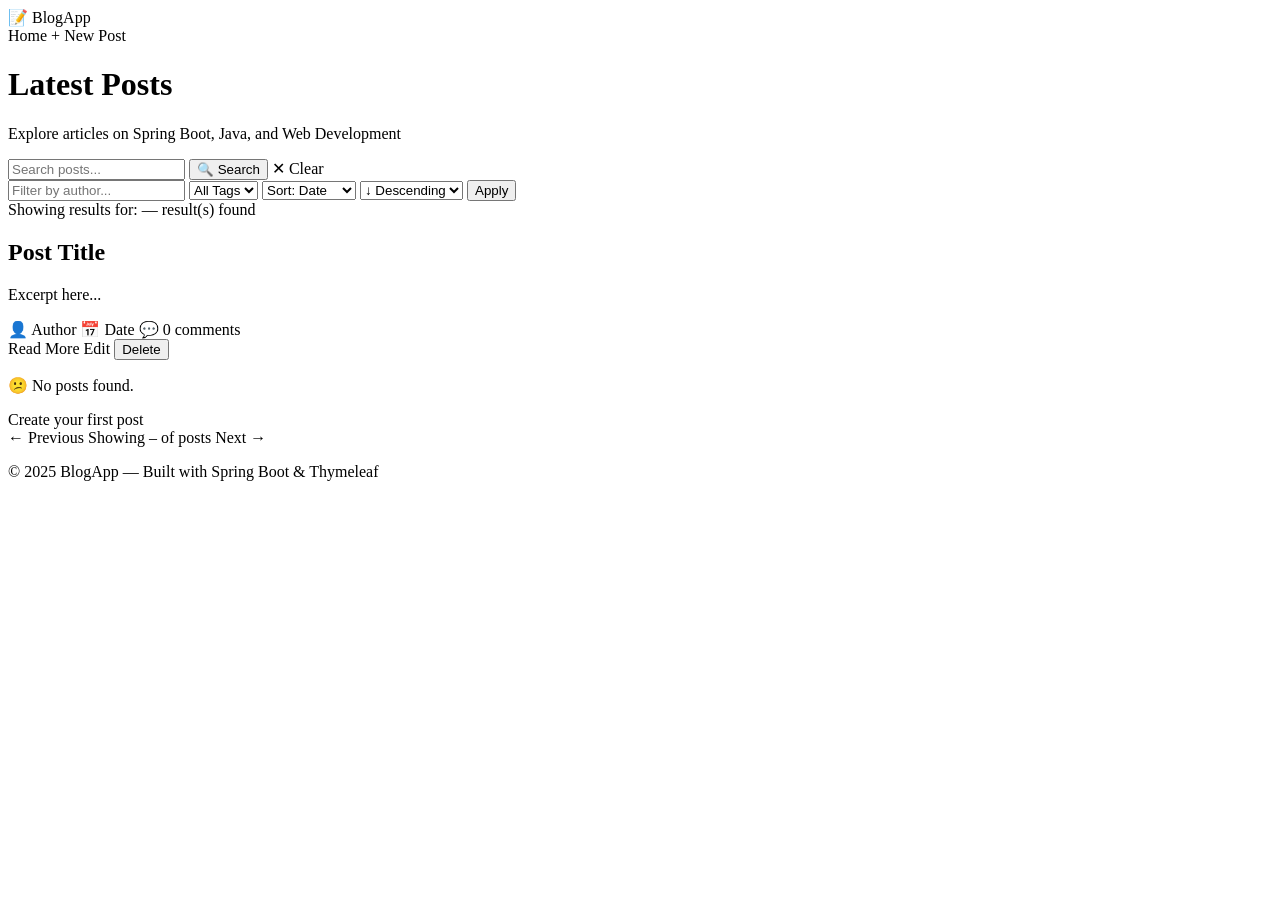
<file: blog-app/src/main/resources/templates/posts/index.html>
<!DOCTYPE html>
<html lang="en" xmlns:th="http://www.thymeleaf.org">
<head>
    <meta charset="UTF-8"/>
    <meta name="viewport" content="width=device-width, initial-scale=1.0"/>
    <title>Blog — All Posts</title>
    <link rel="stylesheet" th:href="@{/css/style.css}"/>
</head>
<body>

<!-- NAVBAR -->
<nav class="navbar">
    <div class="container nav-inner">
        <a class="brand" th:href="@{/}">📝 BlogApp</a>
        <div class="nav-links">
            <a th:href="@{/}">Home</a>
            <a th:if="${!readOnly}" th:href="@{/posts/new}" class="btn btn-primary btn-sm">+ New Post</a>
        </div>
    </div>
</nav>

<main class="container main-content">

    <!-- FLASH MESSAGES -->
    <div th:if="${successMessage}" class="alert alert-success" th:text="${successMessage}"></div>

    <!-- PAGE HEADER -->
    <div class="page-header">
        <h1>Latest Posts</h1>
        <p class="subtitle">Explore articles on Spring Boot, Java, and Web Development</p>
    </div>

    <!-- SEARCH + FILTER TOOLBAR -->
    <div class="toolbar card">
        <!-- Search -->
        <form th:action="@{/}" method="get" class="search-form">
            <input type="text" name="search" placeholder="Search posts..."
                   th:value="${search}" class="input-field"/>
            <input type="hidden" name="limit" th:value="${limit}"/>
            <button type="submit" class="btn btn-primary">🔍 Search</button>
            <a th:href="@{/}" class="btn btn-outline" th:if="${search != null}">✕ Clear</a>
        </form>

        <!-- Filters + Sort -->
        <form th:action="@{/}" method="get" class="filter-form">
            <input type="hidden" name="limit" th:value="${limit}"/>
            <input type="hidden" name="start" value="1"/>

            <input type="text"   name="author"    placeholder="Filter by author..."
                   th:value="${author}"  class="input-field input-sm"/>

            <select name="tagId" class="input-field input-sm">
                <option value="">All Tags</option>
                <option th:each="tag : ${tags}"
                        th:value="${tag.id}"
                        th:text="${tag.name}"
                        th:selected="${tagId == tag.id}"></option>
            </select>

            <select name="sortField" class="input-field input-sm">
                <option value="publishedAt" th:selected="${sortField == 'publishedAt'}">Sort: Date</option>
                <option value="title"       th:selected="${sortField == 'title'}">Sort: Title</option>
                <option value="author"      th:selected="${sortField == 'author'}">Sort: Author</option>
            </select>

            <select name="order" class="input-field input-sm">
                <option value="desc" th:selected="${order == 'desc'}">↓ Descending</option>
                <option value="asc"  th:selected="${order == 'asc'}">↑ Ascending</option>
            </select>

            <button type="submit" class="btn btn-outline">Apply</button>
        </form>
    </div>

    <!-- ACTIVE SEARCH INFO -->
    <div th:if="${search != null and !#strings.isEmpty(search)}" class="search-info">
        Showing results for: <strong th:text="${search}"></strong>
        — <span th:text="${posts.totalElements}"></span> result(s) found
    </div>

    <!-- POST LIST -->
    <div th:if="${posts.content.size() > 0}">
        <div th:each="post : ${posts.content}" class="post-card card">
            <div class="post-card-body">
                <div class="post-meta-top">
                    <span class="tag-badge" th:each="tag : ${post.tags}" th:text="${tag.name}"></span>
                </div>

                <h2 class="post-title">
                    <a th:href="@{/posts/{id}(id=${post.id})}" th:text="${post.title}">Post Title</a>
                </h2>

                <p class="post-excerpt" th:text="${post.excerpt}">Excerpt here...</p>

                <div class="post-meta-bottom">
                    <span class="meta-item">👤 <span th:text="${post.author}">Author</span></span>
                    <span class="meta-item">📅 <span th:text="${#temporals.format(post.publishedAt, 'MMM dd, yyyy')}">Date</span></span>
                    <span class="meta-item">💬 <span th:text="${post.comments.size()}">0</span> comments</span>
                </div>
            </div>

            <div class="post-card-actions">
                <a th:href="@{/posts/{id}(id=${post.id})}"           class="btn btn-primary btn-sm">Read More</a>
                <a th:if="${!readOnly}" th:href="@{/posts/{id}/edit(id=${post.id})}" class="btn btn-outline btn-sm">Edit</a>
                <form th:if="${!readOnly}" th:action="@{/posts/{id}/delete(id=${post.id})}" method="post" style="display:inline;"
                      onsubmit="return confirm('Delete this post?')">
                    <button type="submit" class="btn btn-danger btn-sm">Delete</button>
                </form>
            </div>
        </div>
    </div>

    <!-- EMPTY STATE -->
    <div th:if="${posts.content.size() == 0}" class="empty-state card">
        <p>😕 No posts found.</p>
        <a th:if="${!readOnly}" th:href="@{/posts/new}" class="btn btn-primary">Create your first post</a>
    </div>

    <!-- PAGINATION -->
    <!-- page 1: /?start=1&limit=10  |  page 2: /?start=11&limit=10 -->
    <div class="pagination" th:if="${posts.totalElements > limit}">
        <a th:if="${hasPrev}"
           th:href="@{/(start=${prevStart}, limit=${limit}, sortField=${sortField}, order=${order}, search=${search}, author=${author}, tagId=${tagId})}"
           class="btn btn-outline">← Previous</a>

        <span class="page-info">
            Showing <strong th:text="${currentStart}"></strong>–<strong th:text="${currentStart + posts.numberOfElements - 1}"></strong>
            of <strong th:text="${posts.totalElements}"></strong> posts
        </span>

        <a th:if="${hasNext}"
           th:href="@{/(start=${nextStart}, limit=${limit}, sortField=${sortField}, order=${order}, search=${search}, author=${author}, tagId=${tagId})}"
           class="btn btn-outline">Next →</a>
    </div>

</main>

<!-- FOOTER -->
<footer class="footer">
    <div class="container">
        <p>&copy; 2025 BlogApp — Built with Spring Boot &amp; Thymeleaf</p>
    </div>
</footer>

</body>
</html>
</file>
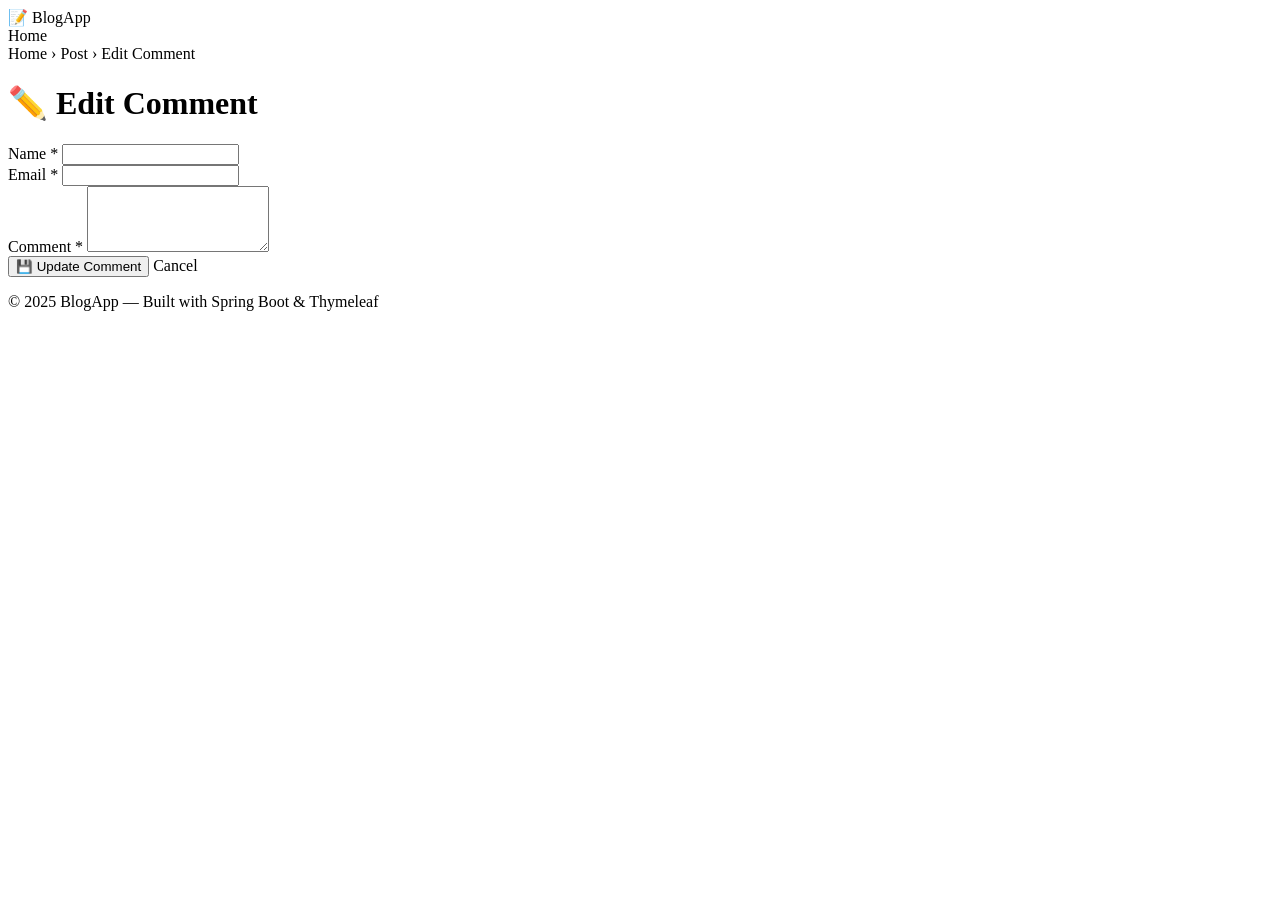
<file: blog-app/src/main/resources/templates/comments/edit.html>
<!DOCTYPE html>
<html lang="en" xmlns:th="http://www.thymeleaf.org">
<head>
    <meta charset="UTF-8"/>
    <meta name="viewport" content="width=device-width, initial-scale=1.0"/>
    <title>Edit Comment — BlogApp</title>
    <link rel="stylesheet" th:href="@{/css/style.css}"/>
</head>
<body>

<nav class="navbar">
    <div class="container nav-inner">
        <a class="brand" th:href="@{/}">📝 BlogApp</a>
        <div class="nav-links">
            <a th:href="@{/}">Home</a>
        </div>
    </div>
</nav>

<main class="container main-content">
    <div class="breadcrumb">
        <a th:href="@{/}">Home</a> &rsaquo;
        <a th:href="@{/posts/{id}(id=${postId})}">Post</a> &rsaquo;
        Edit Comment
    </div>

    <div class="form-page card">
        <h1>✏️ Edit Comment</h1>

            <form th:action="@{/posts/{pid}/comments/{cid}/update(pid=${postId}, cid=${commentForm.id})}"
              method="post"
                  th:object="${commentForm}">

            <div class="form-group">
                <label>Name *</label>
                <input type="text" th:field="*{name}" class="input-field"/>
                <span th:if="${#fields.hasErrors('name')}" th:errors="*{name}" class="field-error"></span>
            </div>

            <div class="form-group">
                <label>Email *</label>
                <input type="email" th:field="*{email}" class="input-field"/>
                <span th:if="${#fields.hasErrors('email')}" th:errors="*{email}" class="field-error"></span>
            </div>

            <div class="form-group">
                <label>Comment *</label>
                <textarea th:field="*{comment}" class="input-field textarea" rows="4"></textarea>
                <span th:if="${#fields.hasErrors('comment')}" th:errors="*{comment}" class="field-error"></span>
            </div>

            <div class="form-actions">
                <button type="submit" class="btn btn-primary">💾 Update Comment</button>
                <a th:href="@{/posts/{id}(id=${postId})}" class="btn btn-outline">Cancel</a>
            </div>
        </form>
    </div>
</main>

<footer class="footer">
    <div class="container">
        <p>&copy; 2025 BlogApp — Built with Spring Boot &amp; Thymeleaf</p>
    </div>
</footer>
</body>
</html>
</file>
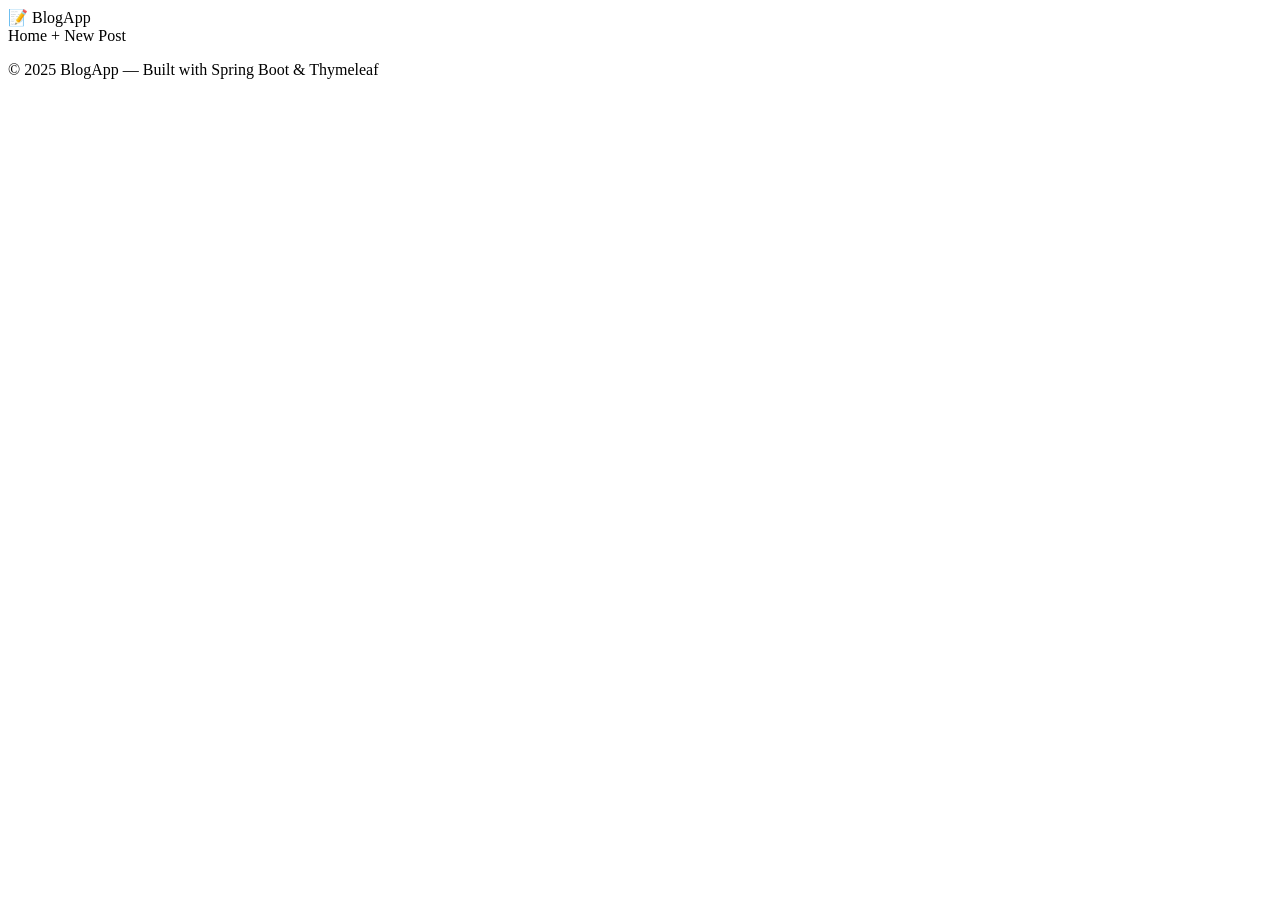
<file: blog-app/src/main/resources/templates/layouts/base.html>
<!DOCTYPE html>
<html lang="en" xmlns:th="http://www.thymeleaf.org">
<head>
    <meta charset="UTF-8"/>
    <meta name="viewport" content="width=device-width, initial-scale=1.0"/>
    <title th:text="${pageTitle} ?: 'Blog App'">Blog App</title>
    <link rel="stylesheet" th:href="@{/css/style.css}"/>
</head>
<body>

<!-- NAVBAR -->
<nav class="navbar">
    <div class="container nav-inner">
        <a class="brand" th:href="@{/}">📝 BlogApp</a>
        <div class="nav-links">
            <a th:href="@{/}">Home</a>
            <a th:href="@{/posts/new}" class="btn btn-primary btn-sm">+ New Post</a>
        </div>
    </div>
</nav>

<!-- FLASH MESSAGES -->
<div class="container" style="margin-top:1rem;">
    <div th:if="${successMessage}" class="alert alert-success" th:text="${successMessage}"></div>
    <div th:if="${errorMessage}"   class="alert alert-danger"  th:text="${errorMessage}"></div>
</div>

<!-- PAGE CONTENT -->
<main class="container main-content">
    <th:block th:fragment="content"></th:block>
</main>

<!-- FOOTER -->
<footer class="footer">
    <div class="container">
        <p>&copy; 2025 BlogApp — Built with Spring Boot &amp; Thymeleaf</p>
    </div>
</footer>

</body>
</html>
</file>
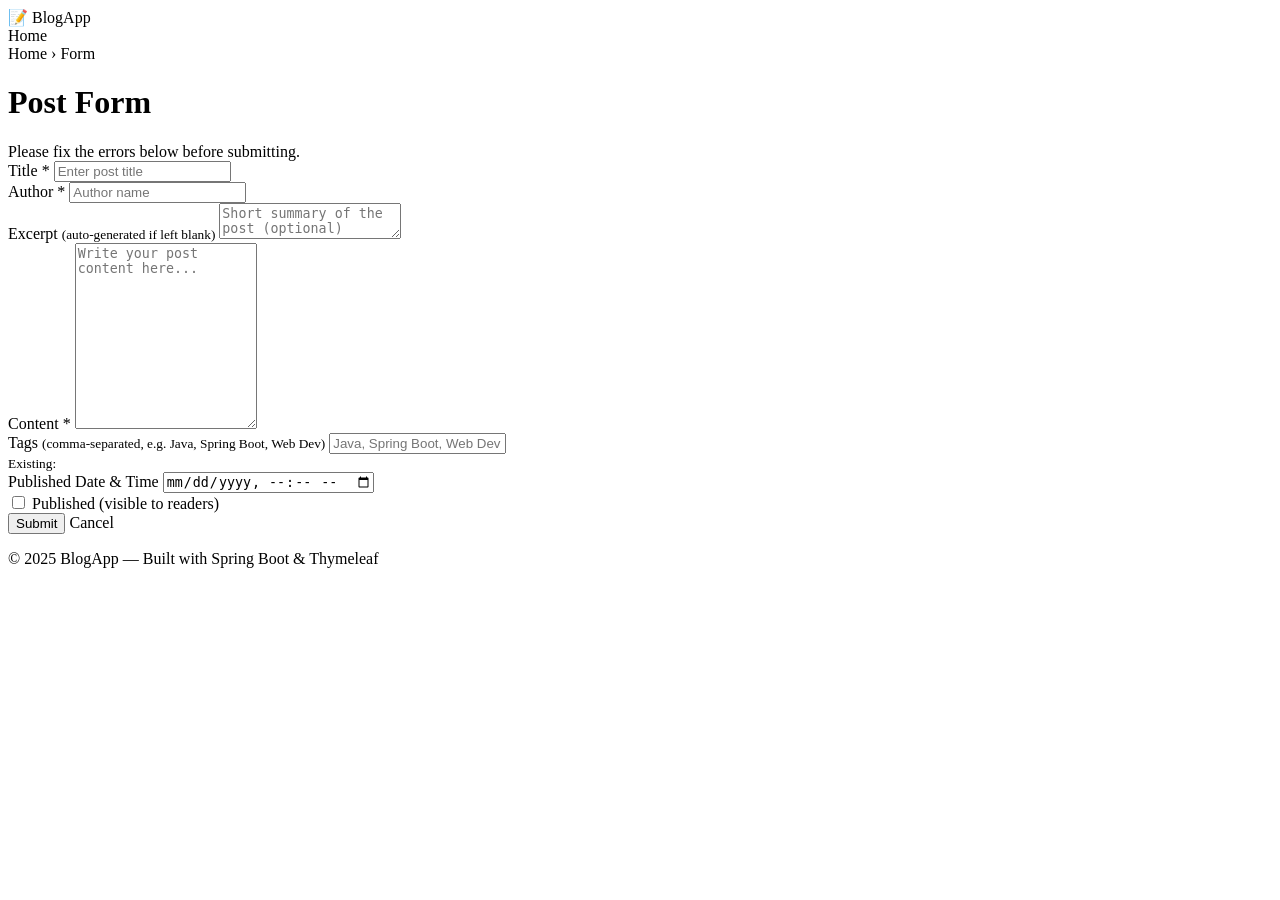
<file: blog-app/src/main/resources/templates/posts/form.html>
<!DOCTYPE html>
<html lang="en" xmlns:th="http://www.thymeleaf.org">
<head>
    <meta charset="UTF-8"/>
    <meta name="viewport" content="width=device-width, initial-scale=1.0"/>
    <title th:text="${isEdit} ? 'Edit Post — BlogApp' : 'New Post — BlogApp'">Post Form</title>
    <link rel="stylesheet" th:href="@{/css/style.css}"/>
</head>
<body>

<!-- NAVBAR -->
<nav class="navbar">
    <div class="container nav-inner">
        <a class="brand" th:href="@{/}">📝 BlogApp</a>
        <div class="nav-links">
            <a th:href="@{/}">Home</a>
        </div>
    </div>
</nav>

<main class="container main-content">

    <!-- BREADCRUMB -->
    <div class="breadcrumb">
        <a th:href="@{/}">Home</a> &rsaquo;
        <span th:text="${isEdit} ? 'Edit Post' : 'New Post'">Form</span>
    </div>

    <div class="form-page card">
        <h1 th:text="${isEdit} ? '✏️ Edit Post' : '✍️ Create New Post'">Post Form</h1>

        <form th:action="${isEdit} ? @{/posts/{id}/update(id=${post.id})} : @{/posts}"
              method="post"
              th:object="${post}">

            <!-- Global error -->
            <div th:if="${#fields.hasErrors('*')}" class="alert alert-danger">
                Please fix the errors below before submitting.
            </div>

            <!-- TITLE -->
            <div class="form-group">
                <label for="title">Title *</label>
                <input type="text" id="title" th:field="*{title}"
                       class="input-field" placeholder="Enter post title"/>
                <span th:if="${#fields.hasErrors('title')}" th:errors="*{title}" class="field-error"></span>
            </div>

            <!-- AUTHOR -->
            <div class="form-group">
                <label for="author">Author *</label>
                <input type="text" id="author" th:field="*{author}"
                       class="input-field" placeholder="Author name"/>
                <span th:if="${#fields.hasErrors('author')}" th:errors="*{author}" class="field-error"></span>
            </div>

            <!-- EXCERPT -->
            <div class="form-group">
                <label for="excerpt">Excerpt <small>(auto-generated if left blank)</small></label>
                <textarea id="excerpt" th:field="*{excerpt}"
                          class="input-field textarea" rows="2"
                          placeholder="Short summary of the post (optional)"></textarea>
            </div>

            <!-- CONTENT -->
            <div class="form-group">
                <label for="content">Content *</label>
                <textarea id="content" th:field="*{content}"
                          class="input-field textarea textarea-lg" rows="12"
                          placeholder="Write your post content here..."></textarea>
                <span th:if="${#fields.hasErrors('content')}" th:errors="*{content}" class="field-error"></span>
            </div>

            <!-- TAGS -->
            <div class="form-group">
                <label for="tagsCsv">Tags <small>(comma-separated, e.g. Java, Spring Boot, Web Dev)</small></label>
                <input type="text" id="tagsCsv" name="tagsCsv"
                       th:value="${tagsCsv}"
                       class="input-field" placeholder="Java, Spring Boot, Web Dev"/>

                <!-- Existing tags as clickable hints -->
                <div class="tag-hints" th:if="${tags != null and !tags.isEmpty()}">
                    <small>Existing: </small>
                    <span th:each="tag : ${tags}" class="tag-hint"
                          onclick="addTag(this.textContent)"
                          th:text="${tag.name}"></span>
                </div>
            </div>

            <!-- PUBLISHED AT -->
            <div class="form-group">
                <label for="publishedAt">Published Date & Time</label>
                <input type="datetime-local" id="publishedAt"
                       th:field="*{publishedAt}"
                       class="input-field"/>
            </div>

            <!-- IS PUBLISHED -->
            <div class="form-group form-check">
                <input type="checkbox" id="isPublished" th:field="*{published}" class="checkbox"/>
                <label for="isPublished">Published (visible to readers)</label>
            </div>

            <!-- ACTIONS -->
            <div class="form-actions">
                <button type="submit" class="btn btn-primary"
                        th:text="${isEdit} ? '💾 Update Post' : '🚀 Publish Post'">Submit</button>
                <a th:href="${isEdit} ? @{/posts/{id}(id=${post.id})} : @{/}"
                   class="btn btn-outline">Cancel</a>
            </div>
        </form>
    </div>
</main>

<footer class="footer">
    <div class="container">
        <p>&copy; 2025 BlogApp — Built with Spring Boot &amp; Thymeleaf</p>
    </div>
</footer>

<script>
function addTag(name) {
    const input = document.getElementById('tagsCsv');
    const current = input.value.trim();
    const tags = current ? current.split(',').map(t => t.trim()) : [];
    if (!tags.includes(name)) {
        tags.push(name);
        input.value = tags.join(', ');
    }
}
</script>

</body>
</html>
</file>
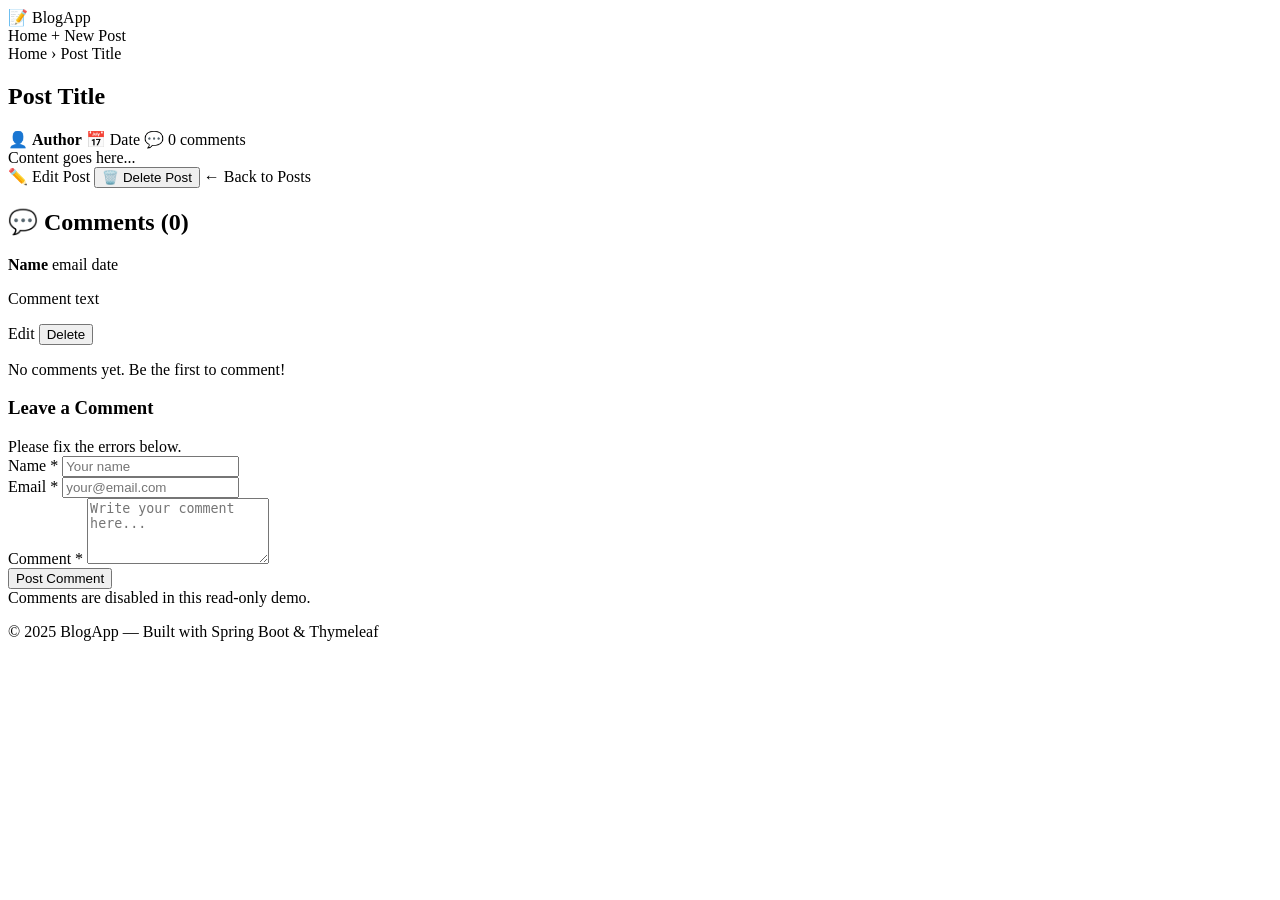
<file: blog-app/src/main/resources/templates/posts/view.html>
<!DOCTYPE html>
<html lang="en" xmlns:th="http://www.thymeleaf.org">
<head>
    <meta charset="UTF-8"/>
    <meta name="viewport" content="width=device-width, initial-scale=1.0"/>
    <title th:text="${post.title} + ' — BlogApp'">Post — BlogApp</title>
    <link rel="stylesheet" th:href="@{/css/style.css}"/>
</head>
<body>

<!-- NAVBAR -->
<nav class="navbar">
    <div class="container nav-inner">
        <a class="brand" th:href="@{/}">📝 BlogApp</a>
        <div class="nav-links">
            <a th:href="@{/}">Home</a>
            <a th:href="@{/posts/new}" class="btn btn-primary btn-sm">+ New Post</a>
        </div>
    </div>
</nav>

<main class="container main-content">

    <!-- FLASH MESSAGES -->
    <div th:if="${successMessage}" class="alert alert-success" th:text="${successMessage}"></div>

    <!-- BREADCRUMB -->
    <div class="breadcrumb">
        <a th:href="@{/}">Home</a> &rsaquo; <span th:text="${post.title}">Post Title</span>
    </div>

    <!-- POST -->
    <article class="post-detail card">
        <header class="post-header">
            <div class="post-tags">
                <span class="tag-badge" th:each="tag : ${post.tags}" th:text="${tag.name}"></span>
            </div>
            <h1 th:text="${post.title}">Post Title</h1>
            <div class="post-meta-bottom">
                <span class="meta-item">👤 <strong th:text="${post.author}">Author</strong></span>
                <span class="meta-item">📅 <span th:text="${#temporals.format(post.publishedAt, 'MMMM dd, yyyy HH:mm')}">Date</span></span>
                <span class="meta-item">💬 <span th:text="${comments.size()}">0</span> comments</span>
            </div>
        </header>

        <div class="post-content" th:text="${post.content}">
            Content goes here...
        </div>

        <footer class="post-footer">
            <a th:if="${!readOnly}" th:href="@{/posts/{id}/edit(id=${post.id})}" class="btn btn-outline">✏️ Edit Post</a>
            <form th:if="${!readOnly}" th:action="@{/posts/{id}/delete(id=${post.id})}" method="post" style="display:inline;"
                  onsubmit="return confirm('Are you sure you want to delete this post?')">
                <button type="submit" class="btn btn-danger">🗑️ Delete Post</button>
            </form>
            <a th:href="@{/}" class="btn btn-outline">← Back to Posts</a>
        </footer>
    </article>

    <!-- ─── COMMENTS ─────────────────────────────────────────────────────── -->
    <section class="comments-section">
        <h2 class="section-title">💬 Comments (<span th:text="${comments.size()}">0</span>)</h2>

        <!-- Existing Comments -->
        <div th:if="${comments.size() > 0}">
            <div th:each="c : ${comments}" class="comment-card card">
                <div class="comment-header">
                    <strong th:text="${c.name}">Name</strong>
                    <span class="comment-email" th:text="${c.email}">email</span>
                    <span class="comment-date"
                          th:text="${#temporals.format(c.createdAt, 'MMM dd, yyyy HH:mm')}">date</span>
                </div>
                <p class="comment-body" th:text="${c.comment}">Comment text</p>
                <div class="comment-actions" th:if="${!readOnly}">
                    <a th:href="@{/posts/{pid}/comments/{cid}/edit(pid=${post.id}, cid=${c.id})}"
                       class="btn btn-outline btn-xs">Edit</a>
                    <form th:action="@{/posts/{pid}/comments/{cid}/delete(pid=${post.id}, cid=${c.id})}"
                          method="post" style="display:inline;"
                          onsubmit="return confirm('Delete this comment?')">
                        <button type="submit" class="btn btn-danger btn-xs">Delete</button>
                    </form>
                </div>
            </div>
        </div>

        <div th:if="${comments.size() == 0}" class="empty-state">
            <p>No comments yet. Be the first to comment!</p>
        </div>

        <!-- Add Comment Form -->
        <div class="add-comment-form card" th:if="${!readOnly}">
            <h3>Leave a Comment</h3>
            <form th:action="@{/posts/{id}/comments(id=${post.id})}" method="post"
                  th:object="${newComment}">

                <div th:if="${#fields.hasErrors('*')}" class="alert alert-danger">
                    Please fix the errors below.
                </div>

                <div class="form-group">
                    <label for="name">Name *</label>
                    <input type="text" id="name" th:field="*{name}"
                           class="input-field" placeholder="Your name"/>
                    <span th:if="${#fields.hasErrors('name')}" th:errors="*{name}" class="field-error"></span>
                </div>

                <div class="form-group">
                    <label for="email">Email *</label>
                    <input type="email" id="email" th:field="*{email}"
                           class="input-field" placeholder="your@email.com"/>
                    <span th:if="${#fields.hasErrors('email')}" th:errors="*{email}" class="field-error"></span>
                </div>

                <div class="form-group">
                    <label for="comment">Comment *</label>
                    <textarea id="comment" th:field="*{comment}"
                              class="input-field textarea" rows="4"
                              placeholder="Write your comment here..."></textarea>
                    <span th:if="${#fields.hasErrors('comment')}" th:errors="*{comment}" class="field-error"></span>
                </div>

                <button type="submit" class="btn btn-primary">Post Comment</button>
            </form>
        </div>
        <div th:if="${readOnly}" class="alert alert-success">
            Comments are disabled in this read-only demo.
        </div>
    </section>

</main>

<footer class="footer">
    <div class="container">
        <p>&copy; 2025 BlogApp — Built with Spring Boot &amp; Thymeleaf</p>
    </div>
</footer>

</body>
</html>
</file>
